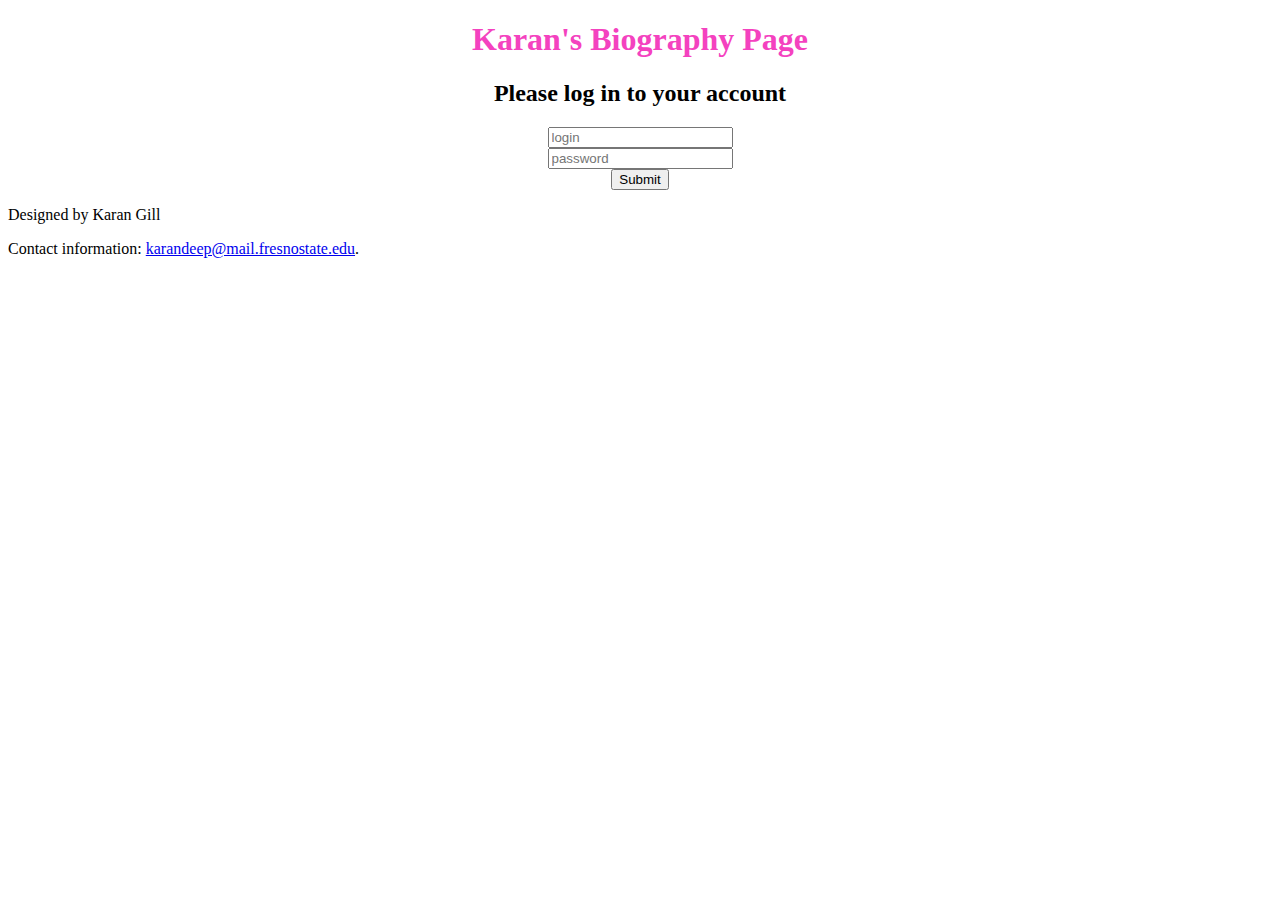
<file: login.html>
<!DOCTYPE html>
<html>
  <head>
    <link rel="stylesheet" type="text/css" href="main.css">
    <title>My Biography Page</title>
  </head>
    <body>
    <div class ="top-section">
      <h1>Karan's Biography Page</h1></div>
      <div class = "login">
      <h2>Please log in to your account</h2>
      <input type="text" class="form-control" placeholder="login"></br>
      <input type="text" class="form-control" placeholder="password"></br>
      <button class="button">Submit</button></div>
    </body>
    <footer><p>Designed by Karan Gill</p>
      <p>Contact information: <a href="karandeep@mail.fresnostate.edu">
  karandeep@mail.fresnostate.edu</a>.</p>
    </footer>
</html>
</file>
<file: main.css>
.login{
  
  text-align: center;
}
.top-section{
  color: #f442bf;
  text-align: center;
}
.column-left{
  font-size: 40px;
  padding-bottom: 105px;
  background-color: pink;
  float: left;
  width: 33%;
 }
.column-right{
  padding-bottom: 8.5px;
  padding-left: 12px;
  background-color: #ce42f4;
  float: right;
  width: 33%;
}
.column-center{
  padding-bottom: 104px;
  background-color: #f441a6;
  display: inline-block;
  width: 33%;
  text-align: center;
}
</file>
